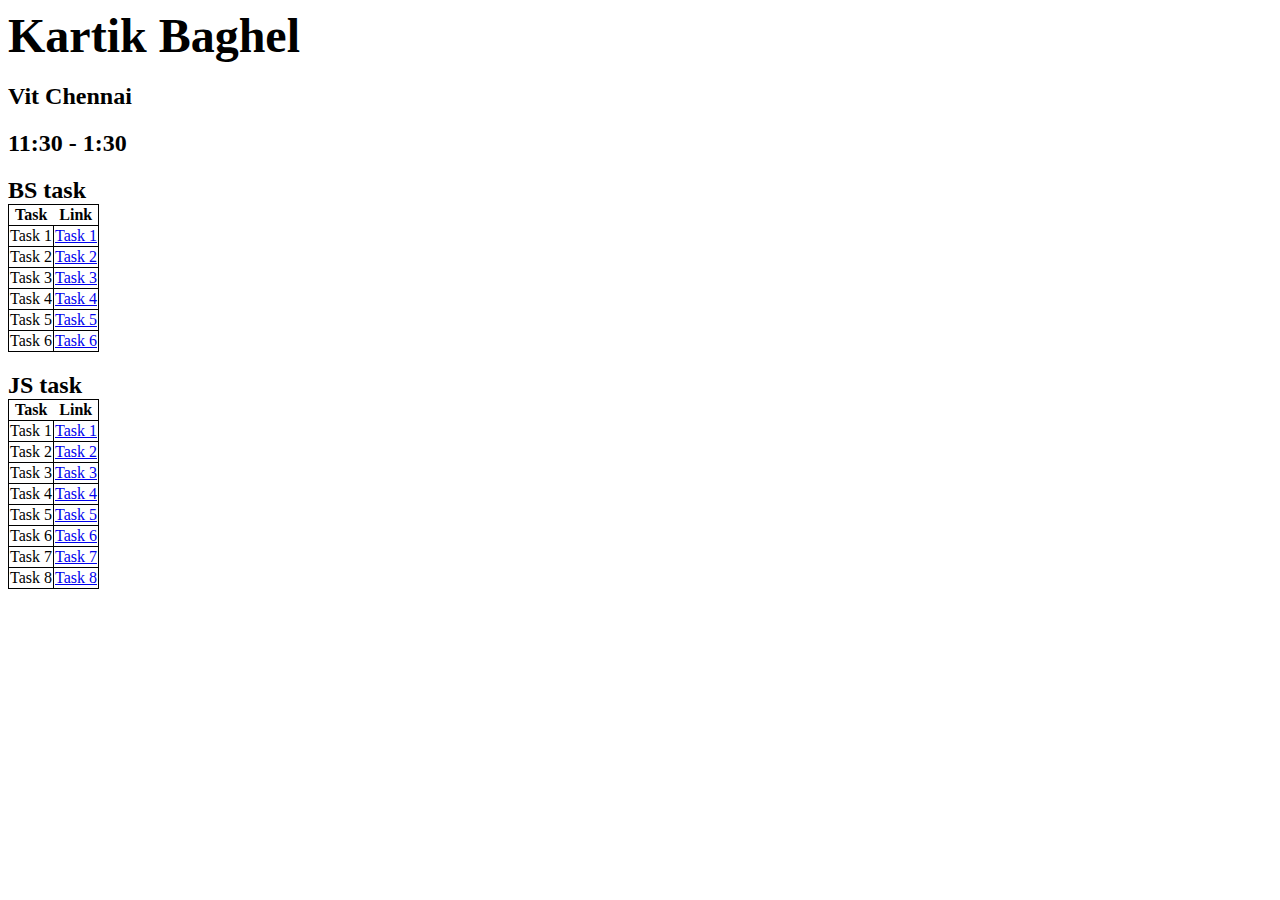
<file: index.html>
<!DOCTYPE html>
<html>
<head>
    <style>
        .big-text {
            font-size: 48px;
            font-weight: bold;
        }
        
        .small-text {
            font-size: 24px;
            margin-top: 20px; /* Increase margin-top to create more space */
        }
        
        .bold-text {
            font-weight: bold;
        }

        .time {
            display: block;
        }

        table {
            border: 1px solid black; /* Add border to the table */
            border-collapse: collapse; /* Collapse the borders */
        }
        table tr {
            border-bottom: 1px solid black; /* Add border between rows */
        }
        table td {
            border-right: 1px solid black; /* Add border between columns */
        }
    
    </style>
</head>
<body>
    <div class="big-text">Kartik Baghel</div>
    <div class="small-text"><span class="bold-text">Vit Chennai</span></div>
    <div class="small-text time"><span class="bold-text">11:30 - 1:30</span></div>
    
    <div class="small-text"><span class="bold-text">BS task</span></div>
    <table>
        <tr>
            <th>Task</th>
            <th>Link</th>
        </tr>
        <tr>
            <td>Task 1</td>
            <td><a href="Bootstrap-Task1.html" target="_blank">Task 1</a></td>
        </tr>
        <tr>
            <td>Task 2</td>
            <td><a href="Bootstrap-Task2" target="_blank">Task 2</a></td>
        </tr>
        <tr>
            <td>Task 3</td>
            <td><a href="Bootstrap-Task3" target="_blank">Task 3</a></td>
        </tr>
        <tr>
            <td>Task 4</td>
            <td><a href="Bootstrap-Task4" target="_blank">Task 4</a></td>
        </tr>
        <tr>
            <td>Task 5</td>
            <td><a href="Bootstrap-Task5" target="_blank">Task 5</a></td>
        </tr>
        <tr>
            <td>Task 6</td>
            <td><a href="Bootstrap-Task6" target="_blank">Task 6</a></td>
        </tr>
    </table>


    <div class="small-text"><span class="bold-text">JS task</span></div>
    <table>
        <tr>
            <th>Task</th>
            <th>Link</th>
        </tr>
        <tr>
            <td>Task 1</td>
            <td><a href="Js-Task1.html" target="_blank">Task 1</a></td>
        </tr>
        <tr>
            <td>Task 2</td>
            <td><a href="Js-Task2.html" target="_blank">Task 2</a></td>
        </tr>
        <tr>
            <td>Task 3</td>
            <td><a href="Js-Task3.html" target="_blank">Task 3</a></td>
        </tr>
        <tr>
            <td>Task 4</td>
            <td><a href="Js-Task4.html" target="_blank">Task 4</a></td>
        </tr>
        <tr>
            <td>Task 5</td>
            <td><a href="Js-Task5.html" target="_blank">Task 5</a></td>
        </tr>
        <tr>
            <td>Task 6</td>
            <td><a href="Js-Task6.html" target="_blank">Task 6</a></td>
        </tr>
        <tr>
            <td>Task 7</td>
            <td><a href="Js-Task7.html" target="_blank">Task 7</a></td>
        </tr>
        <tr>
            <td>Task 8</td>
            <td><a href="Js-Task8.html" target="_blank">Task 8</a></td>
        </tr>
    </table>


</body>
</html>
</file>
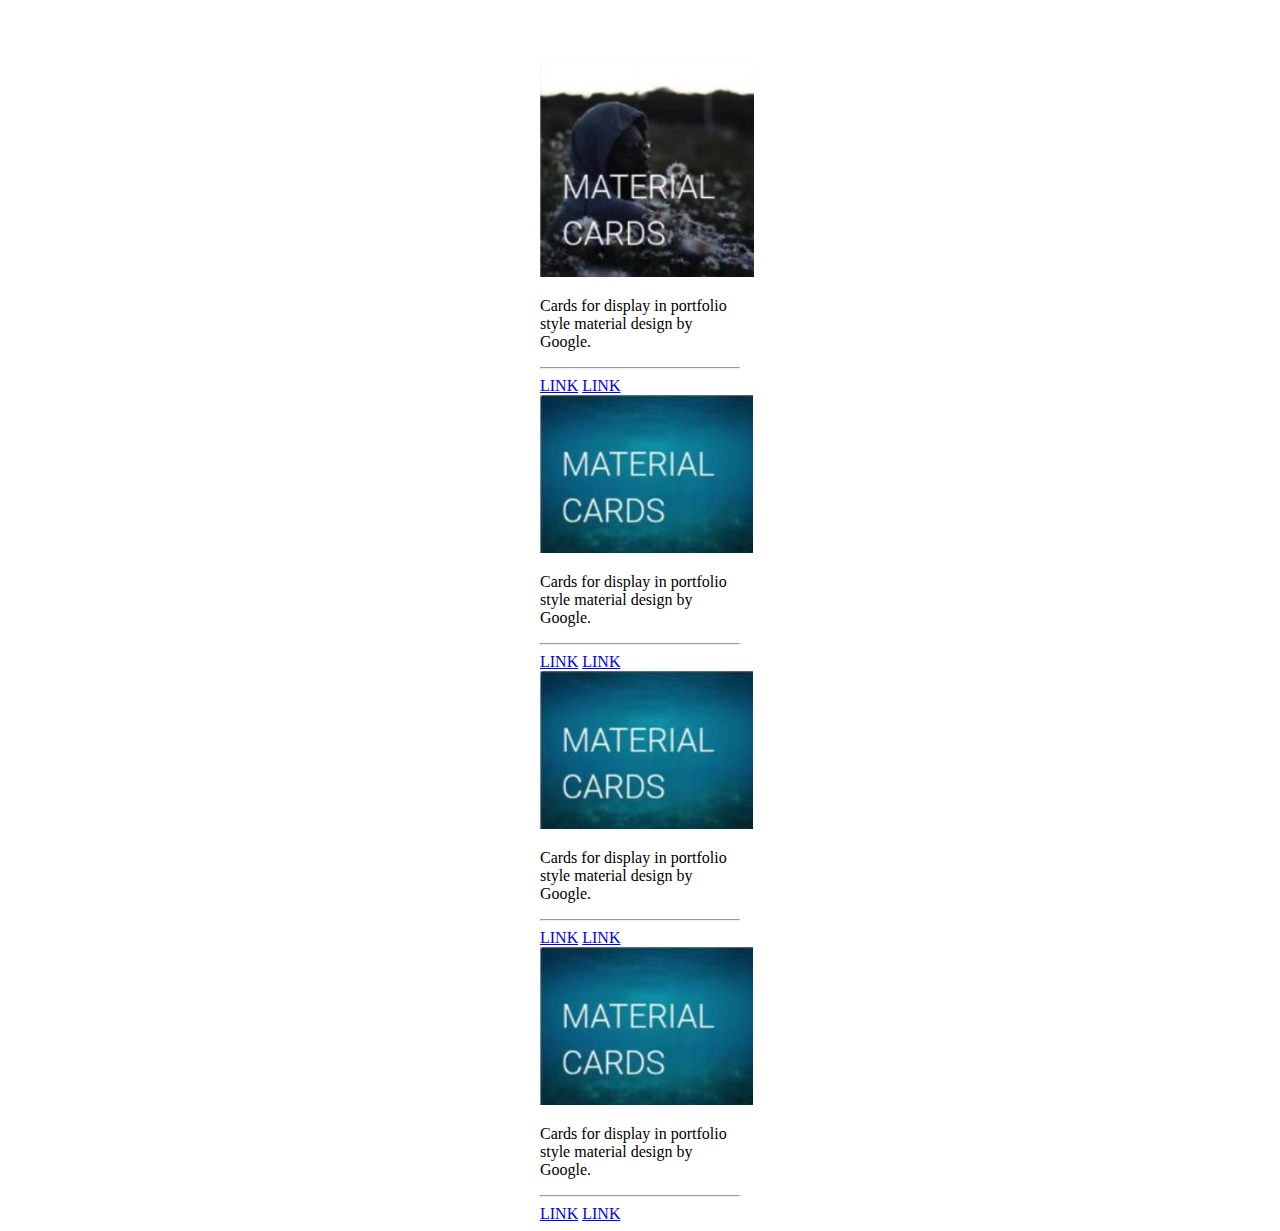
<file: Bootstrap-Task4/index.html>
<!DOCTYPE html>
<html>
  <head>
    <title>BS Task 4</title>
    <link
      href="https://cdn.jsdelivr.net/npm/bootstrap@5.0.2/dist/css/bootstrap.min.css"
      rel="stylesheet"
      integrity="sha384-EVSTQN3/azprG1Anm3QDgpJLIm9Nao0Yz1ztcQTwFspd3yD65VohhpuuCOmLASjC"
      crossorigin="anonymous"
    />
  </head>
  <style>
    .container {
      margin-top: 5%;
      display: flex;
      justify-content: center;
      align-items: center;
    }
  </style>
  <div class="container">
    <body>
      <div class="row">
        <div class="card col-2 mx-2" style="width: 200px">
          <img src="card_img_1.png" alt="" class="card-img-top" />
          <div class="card-body">
            <p class="card-text">
              Cards for display in portfolio style material design by Google.
            </p>
            <hr />
            <div class="row">
              <a href="#" class="col text-warning text-decoration-none">LINK</a>
              <a href="#" class="col text-warning text-decoration-none">LINK</a>
            </div>
          </div>
        </div>
        <div class="card col-2 mx-2" style="width: 200px">
          <img src="card_img_2.png" alt="" class="card-img-top" />
          <div class="card-body">
            <p class="card-text">
              Cards for display in portfolio style material design by Google.
            </p>
            <hr />
            <div class="row">
              <a href="#" class="col text-warning text-decoration-none">LINK</a>
              <a href="#" class="col text-warning text-decoration-none">LINK</a>
            </div>
          </div>
        </div>
        <div class="card col-2 mx-2" style="width: 200px">
          <img src="card_img_2.png" alt="" class="card-img-top" />
          <div class="card-body">
            <p class="card-text">
              Cards for display in portfolio style material design by Google.
            </p>
            <hr />
            <div class="row">
              <a href="#" class="col text-warning text-decoration-none">LINK</a>
              <a href="#" class="col text-warning text-decoration-none">LINK</a>
            </div>
          </div>
        </div>
        <div class="card col-3 mx-2" style="width: 200px">
          <img src="card_img_2.png" alt="" class="card-img-top" />
          <div class="card-body">
            <p class="card-text">
              Cards for display in portfolio style material design by Google.
            </p>
            <hr />
            <div class="row">
              <a href="#" class="col text-warning text-decoration-none">LINK</a>
              <a href="#" class="col text-warning text-decoration-none">LINK</a>
            </div>
          </div>
        </div>
      </div>
    </body>
  </div>
</html>
</file>
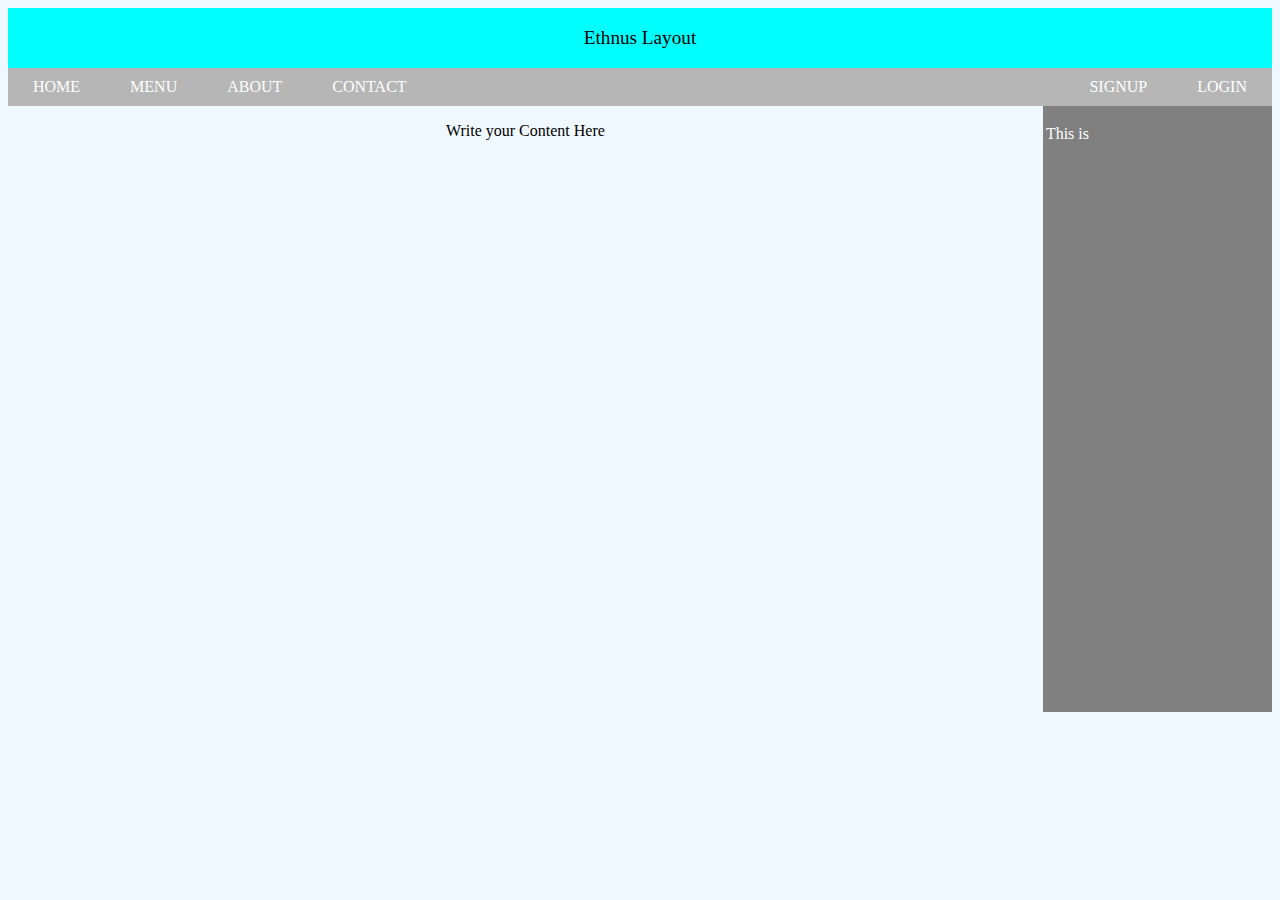
<file: Bootstrap-Task1.html>
<!DOCTYPE html>
<html lang="en">
<head>
    <meta charset="UTF-8">
    <meta name="viewport" content="width=device-width, initial-scale=1.0">
    <title>Boot Strap Task 1</title>

    <style>
        body{
            background-color: aliceblue;
        }
        nav{
            text-align: center;
            background-color: aqua;
            margin: 0;
            padding: 0;
            overflow: hidden;
            font-size: larger;

        }
      
        ul {
      list-style-type: none;
      margin: 0;
      padding: 0;
      overflow: hidden;
      background-color: rgb(182, 182, 182);
    }
    
    li {
              float: left;

    }
   

    li a {
      display: block;
      color: white;
      text-align: center;
      padding: 10px 25px;
      text-decoration: none;

    }
    #Sidebar {
        border:  solid grey;
        background-color: grey;
        color: white;
        float: right;
        padding-right: 180px;
        padding-bottom: 550px;
        
    }
   
p{
    text-align: center;
}
    </style>
</head>
<body>
    <nav>
        <p>Ethnus Layout</p>
    </nav>
    <ul >
        <li><a class="#" href="#home">HOME </a></li>
        <li><a href="#"> MENU </a></li>
        <li><a href="#"> ABOUT </a></li>
        <li><a href="#"> CONTACT </a></li>
        <ul style="float: right;">
            <li id="sign"><a href="#"> SIGNUP </a></li>
            <li id="sign"><a href="#"> LOGIN </a></li>
    
        </ul>
    </ul>

   <div id="Sidebar">
    <p >This is</p>
   </div>
     <P > Write your Content Here</P>
</body>

</html>
</file>
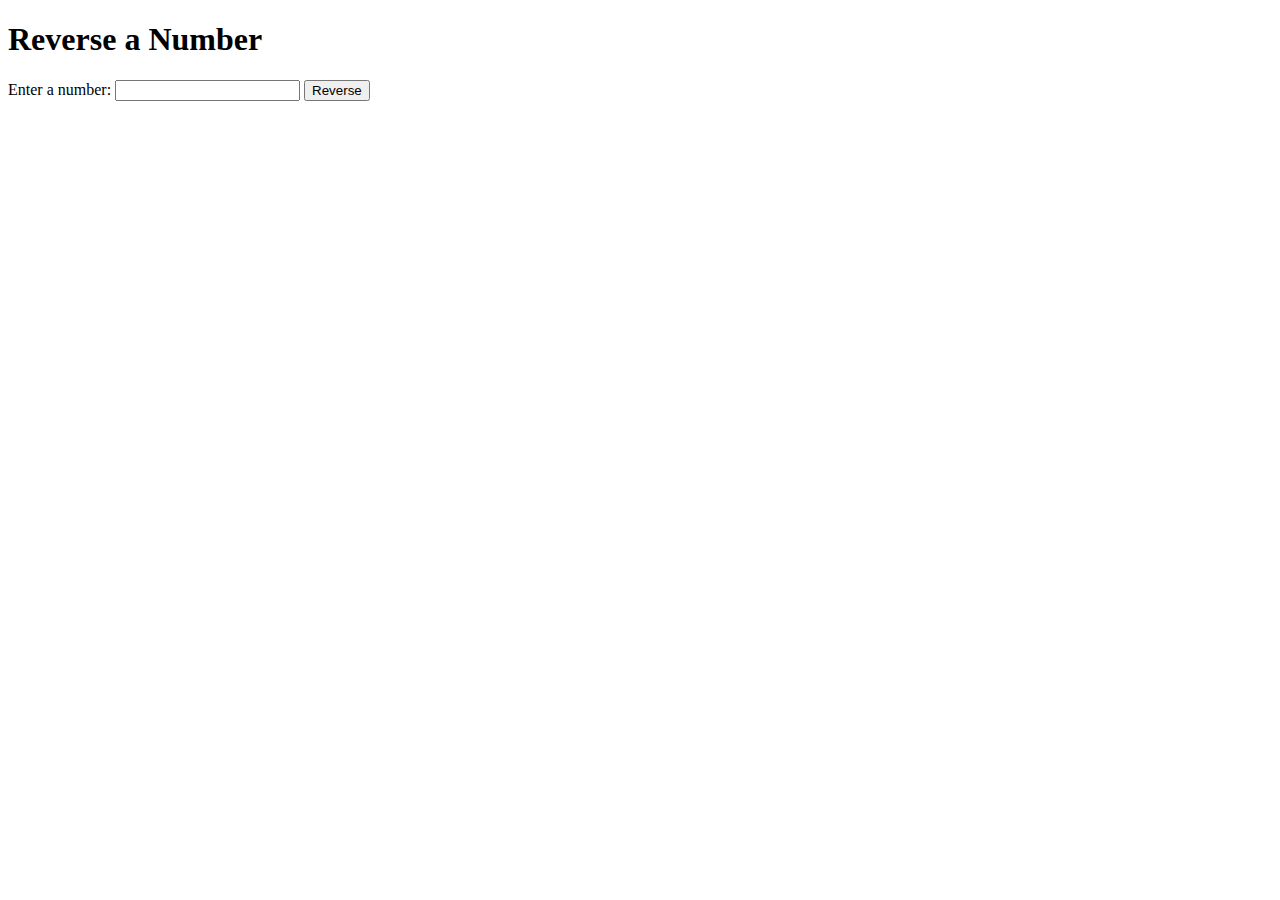
<file: Js-Task1.html>
<!DOCTYPE html>
<html lang="en">
<head>
    <meta charset="UTF-8">
    <meta name="viewport" content="width=device-width, initial-scale=1.0">
    <title>Reverse Number</title>
</head>
<body>
    <h1>Reverse a Number</h1>
    <label for="numberInput">Enter a number:</label>
    <input type="number" id="numberInput">
    <button onclick="reverseNumber()">Reverse</button>
    <p id="result"></p>

    <script>
        function reverseNumber() {
            const numberInput = document.getElementById('numberInput').value;
            const reversedNumber = reverseDigits(numberInput);
            document.getElementById('result').textContent = `Reversed Number: ${reversedNumber}`;
        }

        function reverseDigits(number) {
            const reversedNumber = parseFloat(number.toString().split('').reverse().join(''));
            return isNaN(reversedNumber) ? 'Invalid input' : reversedNumber;
        }
    </script>
</body>
</html>
</file>
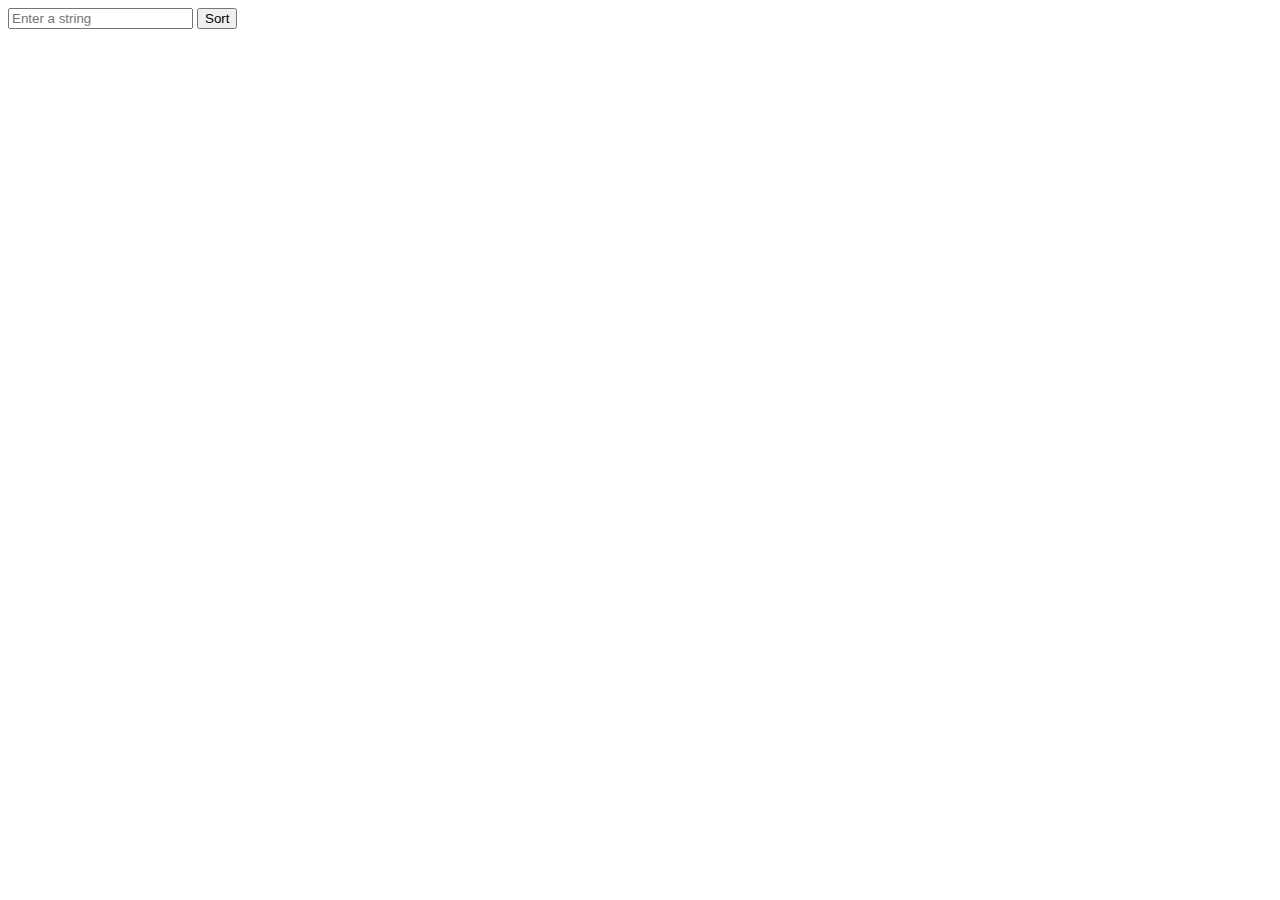
<file: Js-Task2.html>
<!DOCTYPE html>
<html lang="en">
<head>
    <meta charset="UTF-8">
    <meta name="viewport" content="width=device-width, initial-scale=1.0">
    <title>Alphabetical Sort</title>
</head>
<body>
    <input type="text" id="inputString" placeholder="Enter a string">
    <button onclick="sortString()">Sort</button>
    <p id="sortedString"></p>

    <script>
        function sortString() {
            // Get the input string from the input element
            var inputElement = document.getElementById("inputString");
            var inputString = inputElement.value;

            // Convert the input string to an array of characters
            var charArray = inputString.split('');

            // Sort the array in alphabetical order
            charArray.sort();

            // Join the sorted characters back into a string
            var sortedString = charArray.join('');

            // Display the sorted string in the HTML
            var sortedStringElement = document.getElementById("sortedString");
            sortedStringElement.textContent = "Sorted String: " + sortedString;
        }
    </script>
</body>
</html>
</file>
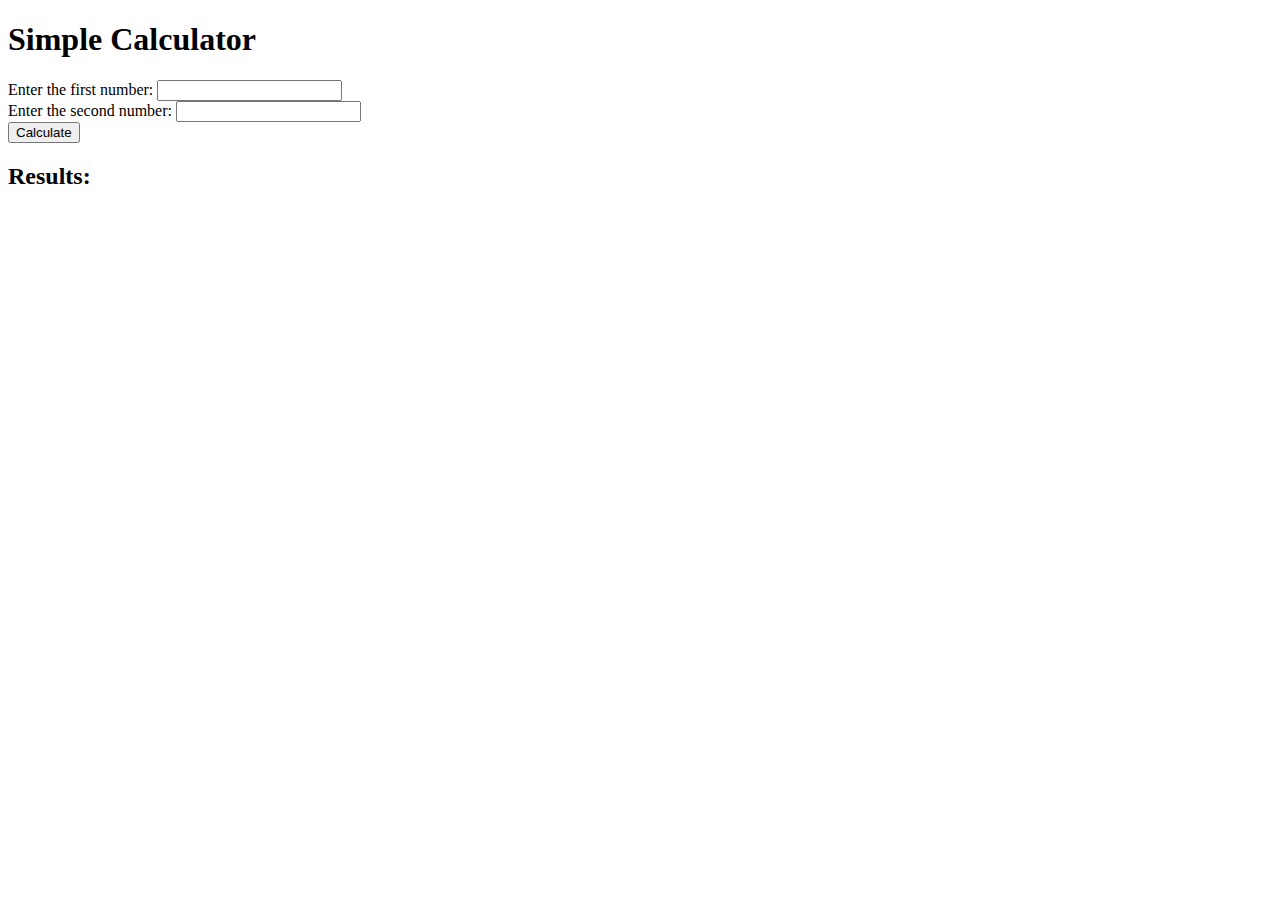
<file: Js-Task3.html>
<!DOCTYPE html>
<html>
<head>
    <title>Calculator</title>
</head>
<body>
    <h1>Simple Calculator</h1>
    <form id="calculatorForm">
        <label for="num1">Enter the first number:</label>
        <input type="number" id="num1" required>
        <br>
        <label for="num2">Enter the second number:</label>
        <input type="number" id="num2" required>
        <br>
        <button type="button" onclick="calculate()">Calculate</button>
    </form>

    <h2>Results:</h2>
    <p id="multiplicationResult"></p>
    <p id="divisionResult"></p>

    <script>
        function calculate() {
            // Get the values of the input fields
            var num1 = parseFloat(document.getElementById("num1").value);
            var num2 = parseFloat(document.getElementById("num2").value);

            // Get the result elements
            var multiplicationResultElement = document.getElementById("multiplicationResult");
            var divisionResultElement = document.getElementById("divisionResult");

            // Check if the input is valid
            if (isNaN(num1) || isNaN(num2)) {
                multiplicationResultElement.textContent = "Invalid input. Please enter valid numbers.";
                divisionResultElement.textContent = "";
            } else {
                // Calculate and display the multiplication result
                var multiplicationResult = num1 * num2;
                multiplicationResultElement.textContent = "Multiplication result: " + multiplicationResult;

                // Check if the second number is not zero before performing division
                if (num2 !== 0) {
                    // Calculate and display the division result
                    var divisionResult = num1 / num2;
                    divisionResultElement.textContent = "Division result: " + divisionResult;
                } else {
                    divisionResultElement.textContent = "Division by zero is not allowed.";
                }
            }
        }
    </script>
</body>
</html>
</file>
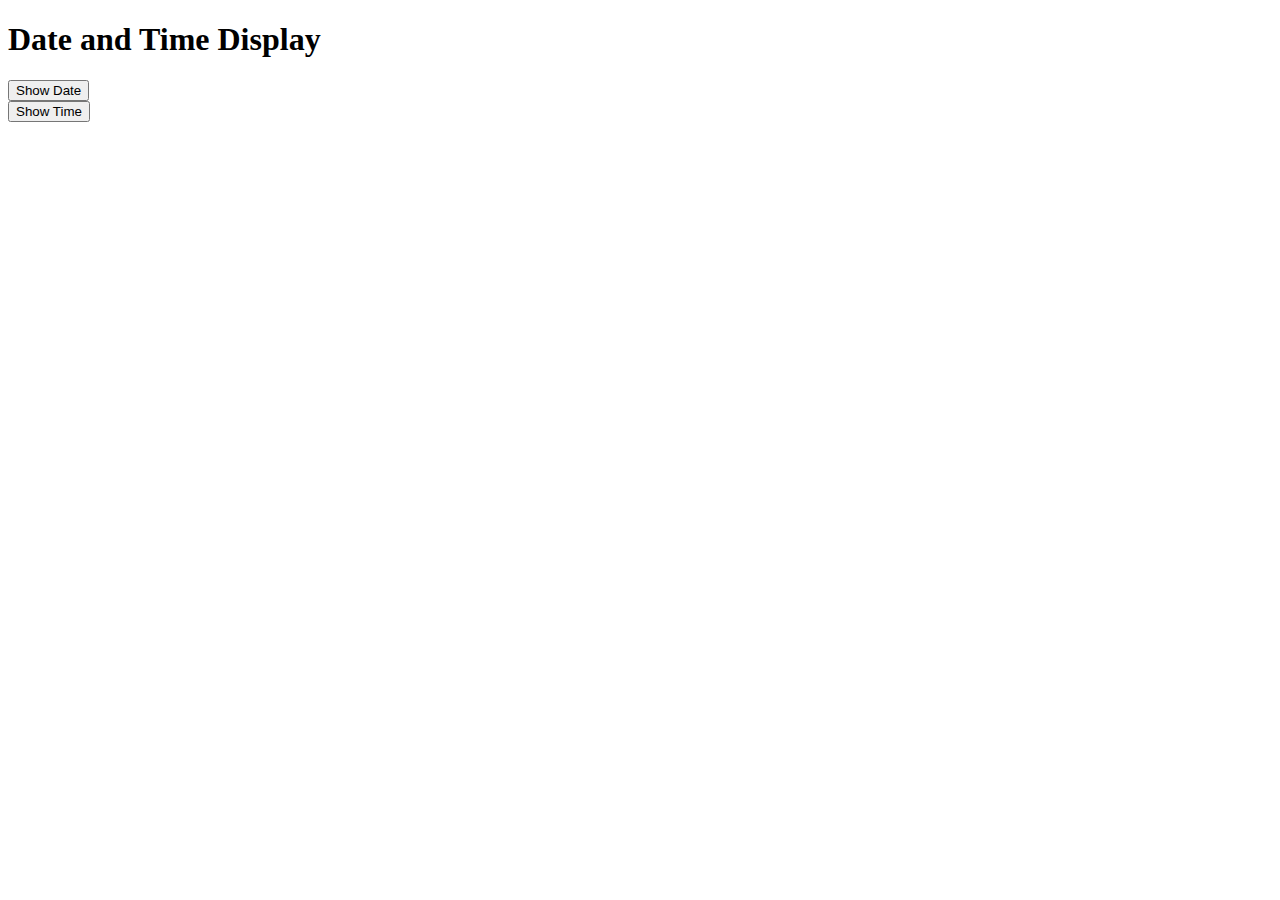
<file: Js-Task4.html>
<!DOCTYPE html>
<html lang="en">
<head>
    <meta charset="UTF-8">
    <meta name="viewport" content="width=device-width, initial-scale=1.0">
    <title>Show Date and Time</title>
</head>
<body>
    <h1>Date and Time Display</h1>
    <p id="datetime"></p>
    <button id="showDateButton">Show Date</button><br>
    <button id="showTimeButton">Show Time</button><br>

    <script>
        // Function to display the current date and time
        function displayDateTime() {
            const now = new Date();
            const datetimeElement = document.getElementById('datetime');
            datetimeElement.innerHTML = `Current Date and Time: ${now.toLocaleString()}`;
        }

        // Event listener for the "Show Date" button
        document.getElementById('showDateButton').addEventListener('click', function () {
            displayDateTime();
        });

        // Event listener for the "Show Time" button
        document.getElementById('showTimeButton').addEventListener('click', function () {
            const now = new Date();
            const time = now.toLocaleTimeString();
            const datetimeElement = document.getElementById('datetime');
            datetimeElement.innerHTML = `Current Time: ${time}`;
        });
    </script>
</body>
</html>
</file>
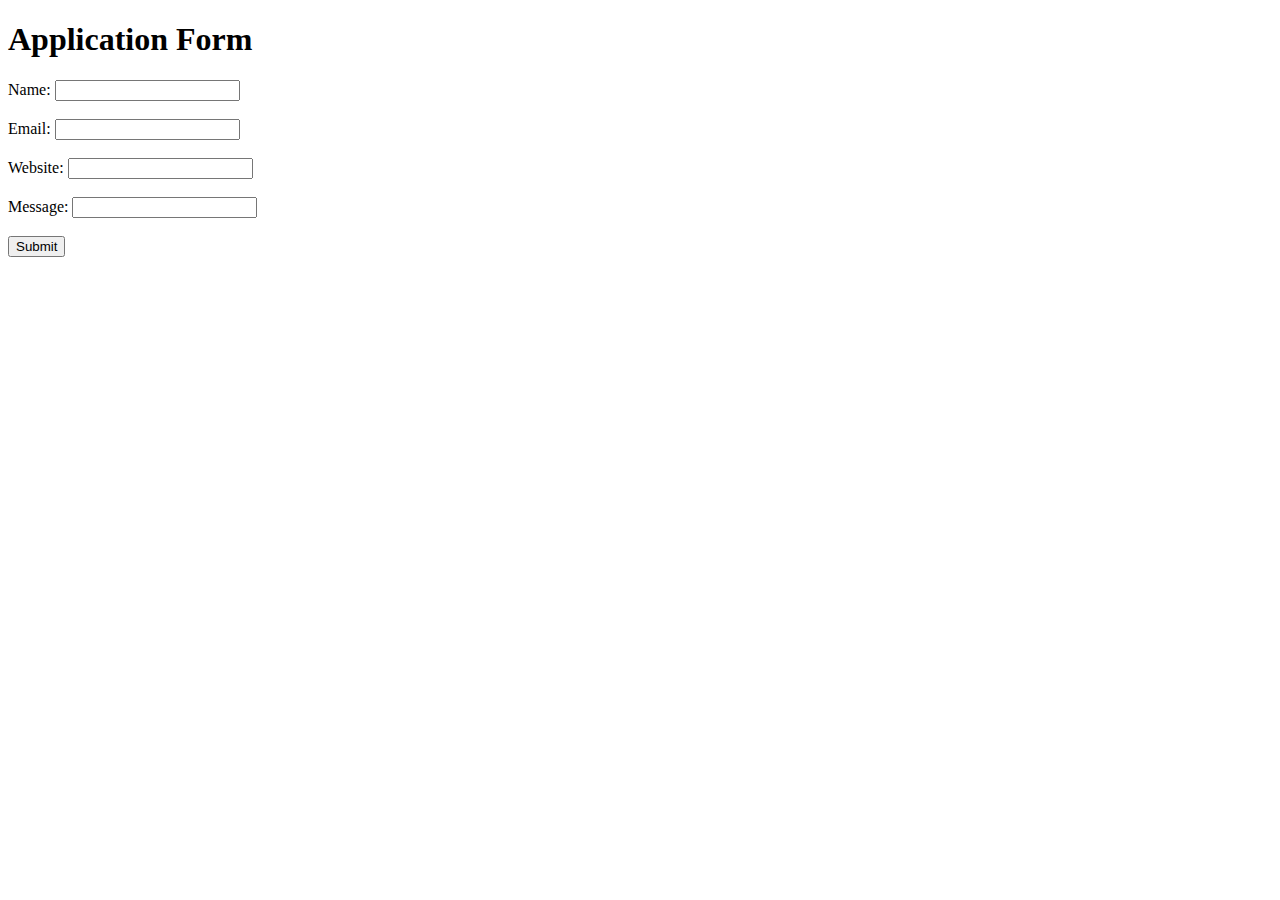
<file: Js-Task5.html>
<!DOCTYPE html>
<html>
    <head>
        <meta charset="UTF-8">
        <meta name="viewport" content="width=device-width, initial-scale=1.0">
        <title>Javascript-5</title>
    </head>
    <body>
        <h1>Application Form</h1>
        <form id="applicationForm" enctype="multipart/form-data">
            <label for="name">Name: </label>
            <input type="text" id="name" name="name" required><br><br>
            <label for="email">Email: </label>
            <input type="email" id="email" name="email" required><br><br>
            <label for="website">Website: </label>
            <input type="website" id="website" name="website" required><br><br>
            <label for="message">Message: </label>
            <input type="message" id="message" name="message" required><br><br>
            <input type="submit" value="Submit">
        </form>
        <div id="message"></div>
        <script>
            const form = document.getElementById('applicationForm');
            const message = document.getElementById('message');

            form.addEventListener('submit', async (e) => {
            e.preventDefault();

            const formData = new FormData(form);

            try {
                const response = await fetch('your-upload-url-here', {
                    method: 'POST',
                    body: formData,
            });

            if (response.ok) {
                    message.innerHTML = 'Application submitted successfully.';
            } 
            else {
                    message.innerHTML = 'Error submitting application.';
            }
            } 
            catch (error) {
                console.error('Error:', error);
                message.innerHTML = 'An error occurred while submitting the application.';
            }
        });
        </script>
    </body>
</html>
</file>
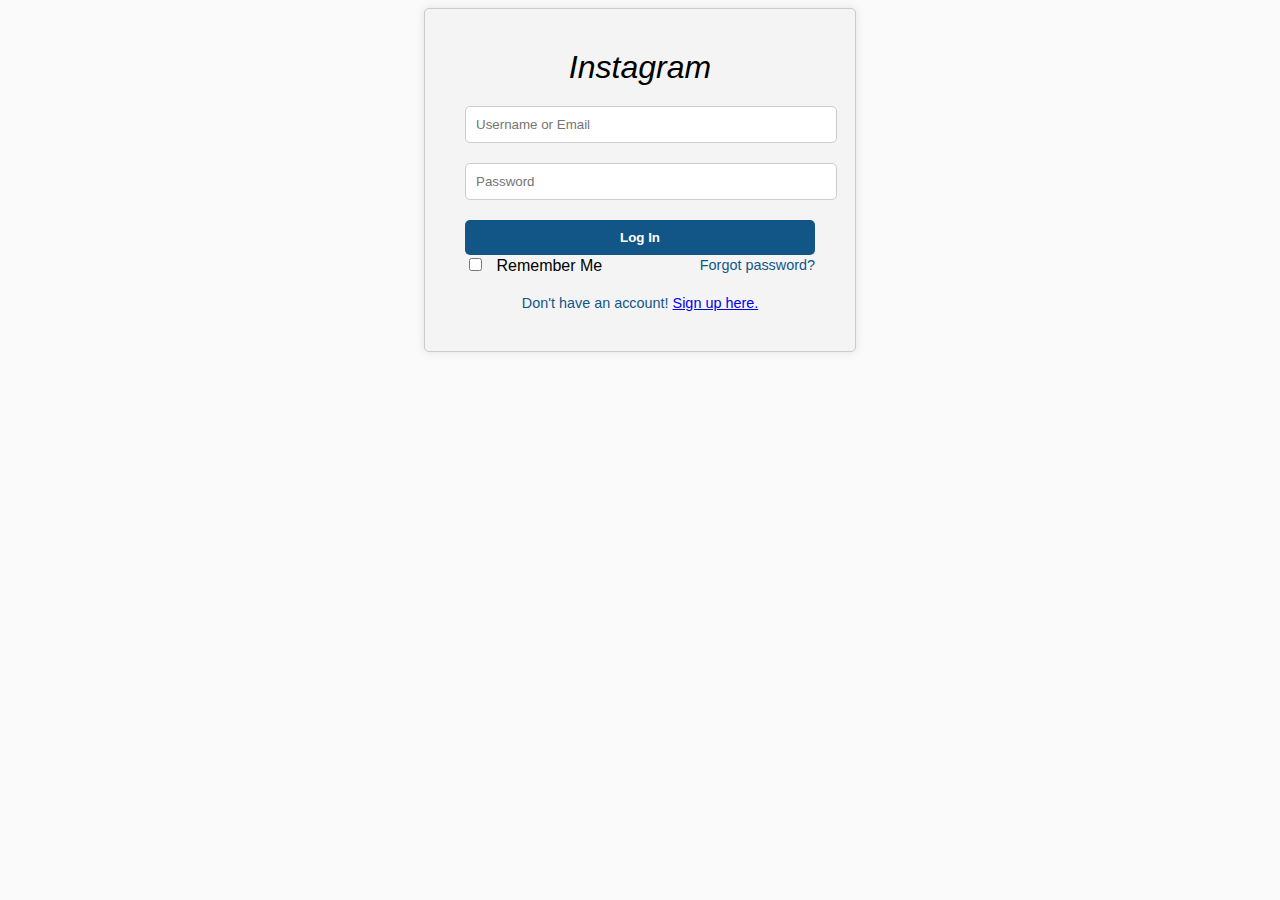
<file: Js-Task6.html>
<!DOCTYPE html>
<html lang="en">
  <head>
    <meta charset="UTF-8" />
    <meta name="viewport" content="width=device-width, initial-scale=1.0" />
    <title>JavaScript task-06</title>
    <style>
      body {
        font-family: Arial, sans-serif;
        background-color: #fafafa;
      }

      .container {
        max-width: 350px;
        margin: 0 auto;
        padding: 40px;
        background-color: #f4f4f4;
        border: 1px solid #ccc;
        border-radius: 5px;
        box-shadow: 0px 0px 10px rgba(0, 0, 0, 0.1);
      }

      .logo {
        text-align: center;
        font-size: 2rem;
        color: black;
        font-style: italic;
        margin-bottom: 20px;
      }

      input[type="text"],
      input[type="password"] {
        width: 100%;
        padding: 10px;
        margin-bottom: 20px;
        border: 1px solid #ccc;
        border-radius: 5px;
      }

      .login-button {
        width: 100%;
        padding: 10px;
        background-color: #125688;
        color: #fff;
        border: none;
        border-radius: 5px;
        cursor: pointer;
        font-weight: bold;
      }

      .login-button:hover {
        background-color: #0e4671;
      }

      .remember-forgot {
        display: flex;
        justify-content: space-between;
        align-items: center;
        margin-bottom: 20px;
      }

      .remember-me input {
        margin-right: 10px;
      }

      .forgot-password {
        font-size: 0.9rem;
        color: #125688;
      }

      .sign-up {
        text-align: center;
        font-size: 0.9rem;
        color: #125688;
        margin-top: 20px;
      }
    </style>
  </head>
  <body>
    <div class="container">
      <div class="logo"><i>Instagram</i></div>
      <form>
        <input type="text" placeholder="Username or Email" required />
        <input type="password" placeholder="Password" required />
        <button class="login-button" type="submit">Log In</button>
      </form>
      <div class="remember-forgot">
        <div class="remember-me">
          <input type="checkbox" id="remember" name="remember" />
          <label for="remember">Remember Me</label>
        </div>
        <div class="forgot-password">Forgot password?</div>
      </div>
      <div class="sign-up">
        Don't have an account! <a href="#">Sign up here.</a>
      </div>
    </div>
  </body>
</html>
</file>
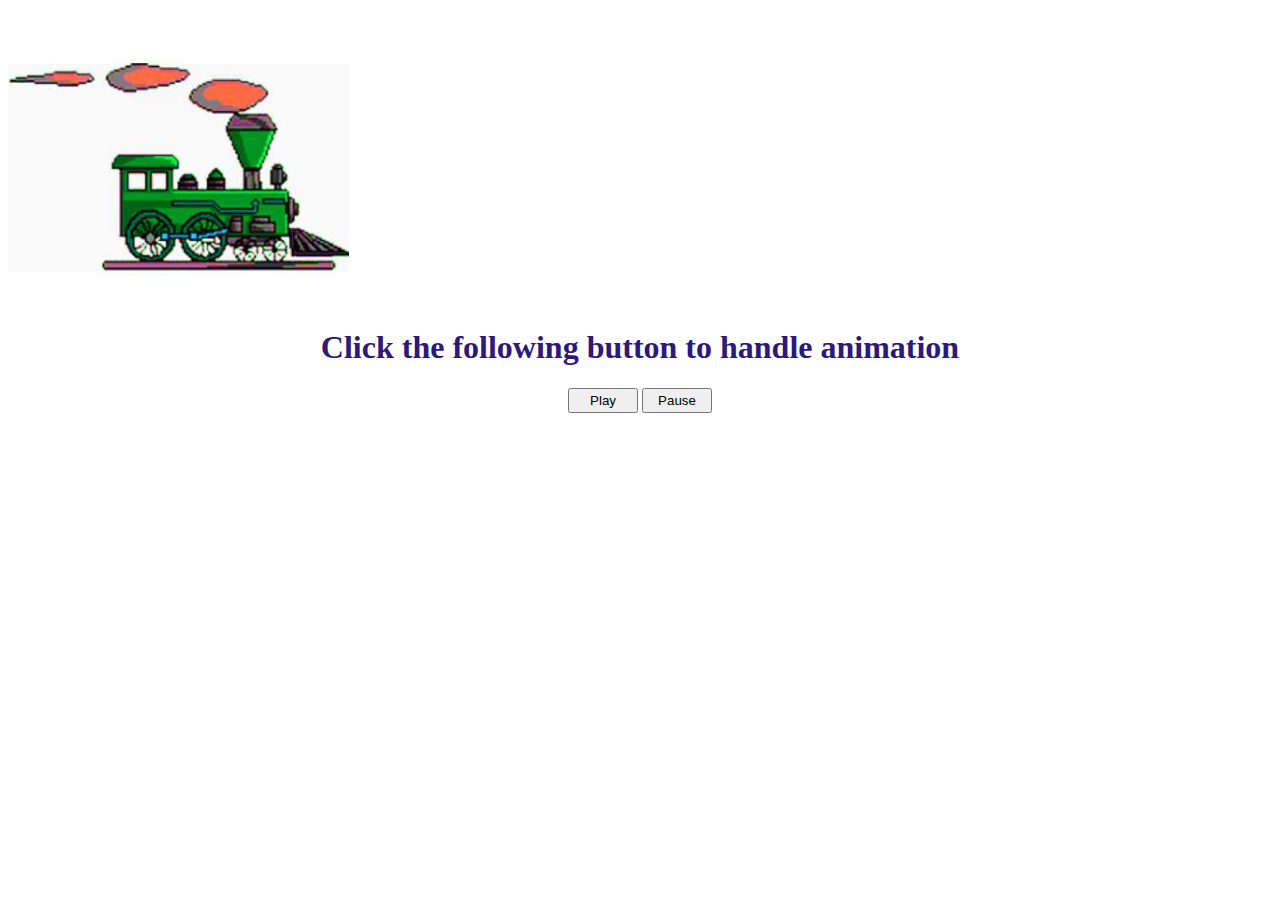
<file: Js-Task7.html>
<!DOCTYPE html>
<html>
<head>
<style> 
div#output{
   height: 50px;
   width: 50px;
   padding-top: 50px;
    position: relative;
  animation: mymove 3.5s infinite;
  animation-play-state: paused;

}
h1{
    color: rgb(43, 25, 123);
}

@keyframes mymove {
  from {left: 0px;}
  to {left: 100%;}
}
</style>
<div id="output"><img src="imgTask7.png" alt=""></div>
<div class="container" style="padding-top: 200px;">
<center>
<h1>Click the following button to handle animation</h1>
<button  style='height:25px;width:70px'onclick="playing()">Play</button>
<button  style='height:25px;width:70px'onclick='pausing() '>Pause</button>
</center>
</div>


<script>
function playing() {
  document.getElementById("output").style.animationPlayState = "running";
}

function pausing() {
  document.getElementById("output").style.animationPlayState = "paused";
}




</script>


</body>
</html>
</file>
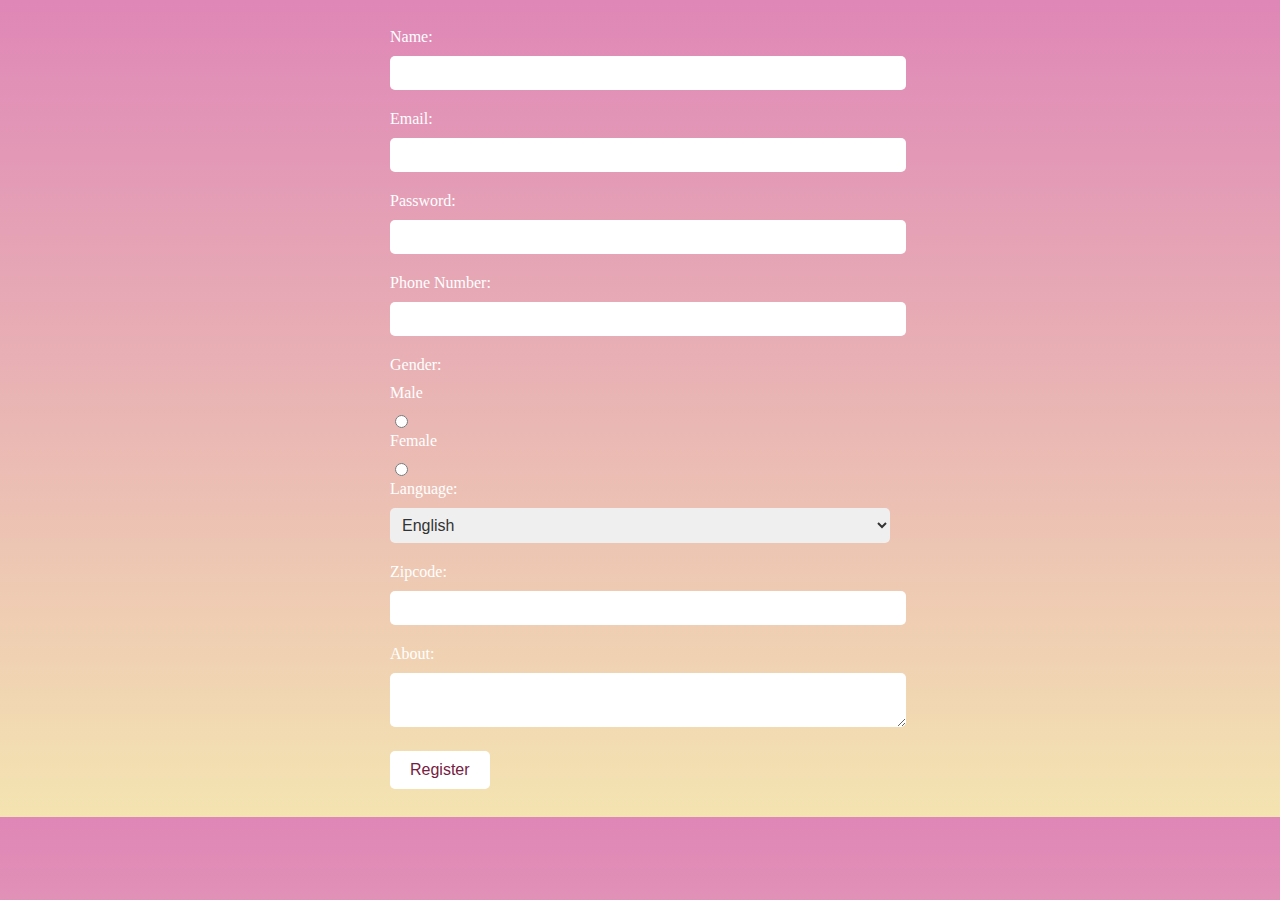
<file: Js-Task8.html>
<!DOCTYPE html>
<html>
  <head>
    <title>Registration Form</title>
    <style>
      body {
        background: linear-gradient(to bottom, #df87b7, #f4e4b1);
      }
      form {
        padding: 20px;
        border-radius: 10px;
        max-width: 500px;
        margin: 0 auto;
        color: white;
      }
      label {
        display: block;
        margin-bottom: 10px;
      }
      input[type="text"],
      input[type="email"],
      input[type="password"],
      input[type="tel"],
      select,
      textarea {
        padding: 8px;
        border-radius: 5px;
        border: none;
        width: 100%;
        margin-bottom: 20px;
        font-size: 16px;
        color: #333;
      }
      input[type="radio"] {
        margin-right: 10px;
      }
      input[type="submit"] {
        background-color: white;
        color: #752041;
        border: none;
        border-radius: 5px;
        padding: 10px 20px;
        font-size: 16px;
        cursor: pointer;
      }
    </style  </head>
  <body>
    <form>
      <label for="name">Name:</label>
      <input type="text" id="name" name="name">

      <label for="email">Email:</label>
      <input type="email" id="email" name="email">

      <label for="password">Password:</label>
      <input type="password" id="password" name="password">

      <label for="phone">Phone Number:</label>
      <input type="tel" id="phone" name="phone">

      <label for="gender">Gender:</label>
      <label for="male">Male</label>
      <input type="radio" id="male" name="gender" value="male">
      <label for="female">Female</label>
      <input type="radio" id="female" name="gender" value="female">

      <label for="language">Language:</label>
      <select id="language" name="language">
        <option value="english">English</option>
        <option value="spanish">Spanish</option>
        <option value="french">French</option>
      </select>

      <label for="zipcode">Zipcode:</label>
      <input type="text" id="zipcode" name="zipcode">

      <label for="about">About:</label>
      <textarea id="about" name="about"></textarea>
      
      <input type="submit" value="Register">
    </form>
  </body>
</html>
</file>
